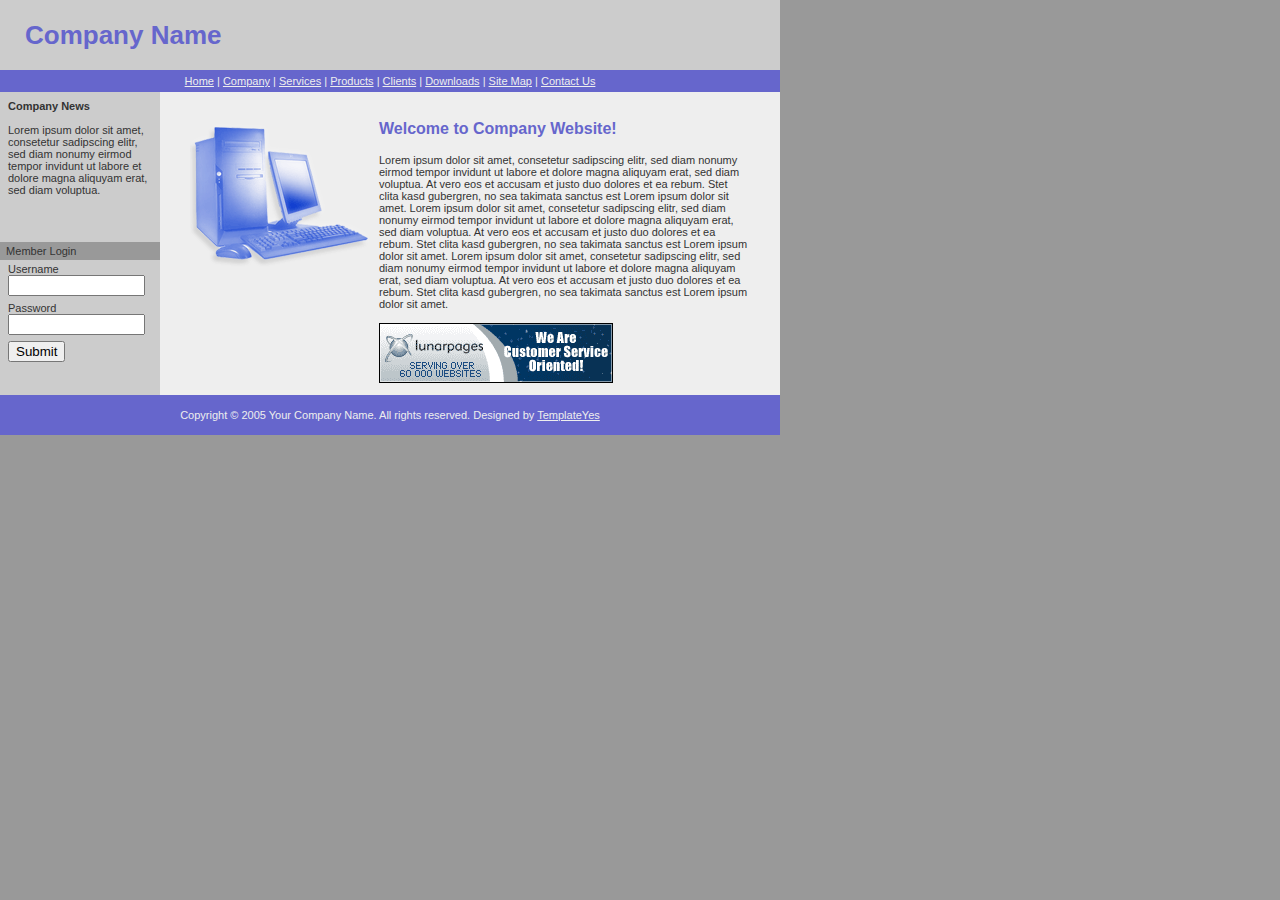
<file: Temp1/index.htm>
<html>
<head>
<title>Your Company Name</title>
<meta http-equiv="Content-Type" content="text/html; charset=iso-8859-1">
<style type="text/css">
</style>
<link rel="stylesheet" href="css/styles.css" type="text/css">
</head>
<body bgcolor="#999999" text="#000000" leftmargin="0" topmargin="0" marginwidth="0" marginheight="0" link="#eeeeee">
<table width="780" cellspacing="0" cellpadding="0" border="0">
  <tr> 
    <td style="padding-left:25px" height="70" colspan="2" bgcolor="#CCCCCC" class="logo">Company 
      Name </td>
  </tr>
  <tr> 
    <td height="22" colspan="2" bgcolor="#6666CC" align="center" class="text2"> 
      <a href="#">Home</a> | <a href="#">Company</a> | <a href="#">Services</a> 
      | <a href="#">Products</a> | <a href="#">Clients</a> | <a href="#">Downloads</a> 
      | <a href="#">Site Map</a> | <a href="#">Contact Us</a></td>
  </tr>
</table>
<table width="780" cellspacing="0" cellpadding="0" border="0">
  <tr> 
    <td bgcolor="#CCCCCC" height="250" valign="top" width="160"> 
      <table width="160" cellspacing="0" cellpadding="8" border="0" height="150">
        <tr> 
          <td class="text" valign="top"><b>Company News<br>
            </b><br>
            Lorem ipsum dolor sit amet, consetetur sadipscing elitr, sed diam 
            nonumy eirmod tempor invidunt ut labore et dolore magna aliquyam erat, 
            sed diam voluptua.</td>
        </tr>
      </table>
      <table width="160" cellspacing="0" cellpadding="0" class="textcontent">
        <tr> 
          <td height="18" bgcolor="#999999" class="text">&nbsp;&nbsp;Member Login</td>
        </tr>
      </table>
      <table width="150" cellspacing="0" cellpadding="3" border="0" align="center" class="text">
        <tr> 
          <td class="textcontent"> Username<br>
            <input type="text" name="textfield" size="14">
          </td>
        </tr>
        <tr> 
          <td class="textcontent"> Password<br>
            <input type="text" name="textfield2" size="14">
          </td>
        </tr>
        <tr> 
          <td class="textcontent"> 
            <input type="submit" name="Submit" value="Submit">
          </td>
        </tr>
      </table>
    </td>
    <td bgcolor="#eeeeee" height="250" valign="top"> <br>
      <table width="580" cellspacing="10" cellpadding="0" align="center" border="0">
        <tr valign="top"> 
          <td width="179"><img src="images/computer.gif" width="179" height="150"></td>
          <td class="text"> 
            <p class="title"> Welcome to Company Website!</p>
            <p>Lorem ipsum dolor sit amet, consetetur sadipscing elitr, sed diam 
              nonumy eirmod tempor invidunt ut labore et dolore magna aliquyam 
              erat, sed diam voluptua. At vero eos et accusam et justo duo dolores 
              et ea rebum. Stet clita kasd gubergren, no sea takimata sanctus 
              est Lorem ipsum dolor sit amet. Lorem ipsum dolor sit amet, consetetur 
              sadipscing elitr, sed diam nonumy eirmod tempor invidunt ut labore 
              et dolore magna aliquyam erat, sed diam voluptua. At vero eos et 
              accusam et justo duo dolores et ea rebum. Stet clita kasd gubergren, 
              no sea takimata sanctus est Lorem ipsum dolor sit amet. Lorem ipsum 
              dolor sit amet, consetetur sadipscing elitr, sed diam nonumy eirmod 
              tempor invidunt ut labore et dolore magna aliquyam erat, sed diam 
              voluptua. At vero eos et accusam et justo duo dolores et ea rebum. 
              Stet clita kasd gubergren, no sea takimata sanctus est Lorem ipsum 
              dolor sit amet.</p>
            <p><a href="http://www.lunarpages.com/?id=webdotcom&campaign=tytempls" target="_blank"><img src="images/banner.gif" width="234" height="60" border="0" vspace="2"></a></p>
            </td>
        </tr>
      </table>
    </td>
  </tr>
</table>
<table width="780" cellspacing="0" cellpadding="0" height="40" border="0">
  <tr> 
    <td bgcolor="#6666CC" height="30" align="center" class="text2"> Copyright 
      &copy; 2005 Your Company Name. All rights reserved. Designed by <a href="http://www.templateyes.com" target="_blank">TemplateYes</a></td>
  </tr>
</table>
</body>
</html>
</file>
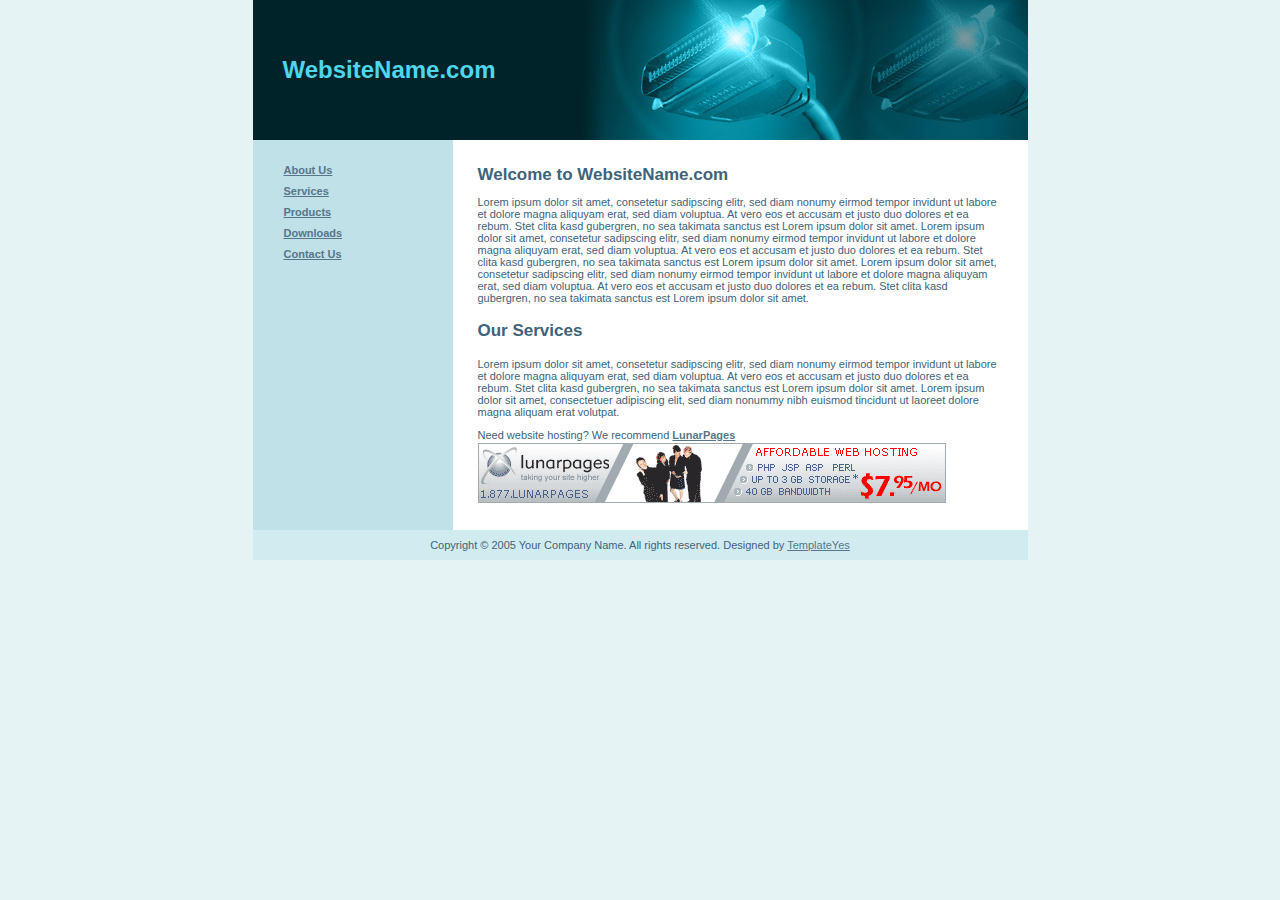
<file: Temp2/index.htm>
<html>
<head>
<title>Your Company Name</title>
<meta http-equiv="Content-Type" content="text/html; charset=iso-8859-1">
<link rel="stylesheet" href="css/styles.css" type="text/css">
</head>

<body>
<table width="775" border="0" align="center" cellpadding="0" cellspacing="0" height="140">
  <tr> 
    <td style="padding-left:30px" background="images/image1.jpg" class="logo">WebsiteName.com</td>
  </tr>
</table>
<table width="775" border="0" align="center" cellpadding="0" cellspacing="0">
  <tr> 
    <td bgcolor="#BFE1E7" width="200" valign="top" align="center"> <br>
      <table width="150" border="0" align="center" cellpadding="3" cellspacing="3" class="text">
        <tr> 
          <td><b><a href="#">About Us</a></b></td>
        </tr>
        <tr> 
          <td><b><a href="#">Services</a></b></td>
        </tr>
        <tr> 
          <td><b><a href="#">Products</a></b></td>
        </tr>
        <tr> 
          <td><b><a href="#">Downloads</a></b></td>
        </tr>
        <tr>
          <td><b><a href="#">Contact Us</a></b></td>
        </tr>
      </table>
    </td>
    <td style="padding-left:25px; padding-right:25px; padding-top:25px; padding-bottom:25px" class="text" bgcolor="#FFFFFF"><span class="title">Welcome 
      to WebsiteName.com</span> 
      <p>Lorem ipsum dolor sit amet, consetetur sadipscing elitr, sed diam nonumy 
        eirmod tempor invidunt ut labore et dolore magna aliquyam erat, sed diam 
        voluptua. At vero eos et accusam et justo duo dolores et ea rebum. Stet 
        clita kasd gubergren, no sea takimata sanctus est Lorem ipsum dolor sit 
        amet. Lorem ipsum dolor sit amet, consetetur sadipscing elitr, sed diam 
        nonumy eirmod tempor invidunt ut labore et dolore magna aliquyam erat, 
        sed diam voluptua. At vero eos et accusam et justo duo dolores et ea rebum. 
        Stet clita kasd gubergren, no sea takimata sanctus est Lorem ipsum dolor 
        sit amet. Lorem ipsum dolor sit amet, consetetur sadipscing elitr, sed 
        diam nonumy eirmod tempor invidunt ut labore et dolore magna aliquyam 
        erat, sed diam voluptua. At vero eos et accusam et justo duo dolores et 
        ea rebum. Stet clita kasd gubergren, no sea takimata sanctus est Lorem 
        ipsum dolor sit amet.</p>
      <p class="title">Our Services</p>
      <p>Lorem ipsum dolor sit amet, consetetur sadipscing elitr, sed diam nonumy 
        eirmod tempor invidunt ut labore et dolore magna aliquyam erat, sed diam 
        voluptua. At vero eos et accusam et justo duo dolores et ea rebum. Stet 
        clita kasd gubergren, no sea takimata sanctus est Lorem ipsum dolor sit 
        amet. Lorem ipsum dolor sit amet, consectetuer adipiscing elit, sed diam 
        nonummy nibh euismod tincidunt ut laoreet dolore magna aliquam erat volutpat.</p>
      <p>Need website hosting? We recommend <a href="http://www.lunarpages.com/?id=webdotcom&campaign=tytempls" target="_blank"><b>LunarPages</b></a><br>
        <a href="http://www.lunarpages.com/?id=webdotcom&campaign=tytempls" target="_blank"><img src="images/banner.gif" width="468" height="60" border="0" vspace="2"></a> 
        </p>
      
    </td>
  </tr>
</table>
<table width="775" border="0" align="center" cellpadding="0" cellspacing="0" height="30">
  <tr> 
    <td class="text" align="center" bgcolor="#D0ECF1">Copyright &copy; 2005 Your 
      Company Name. All rights reserved. Designed by <a href="http://www.templateyes.com" target="_blank">TemplateYes</a></td>
  </tr>
</table>
</body>
</html>
</file>
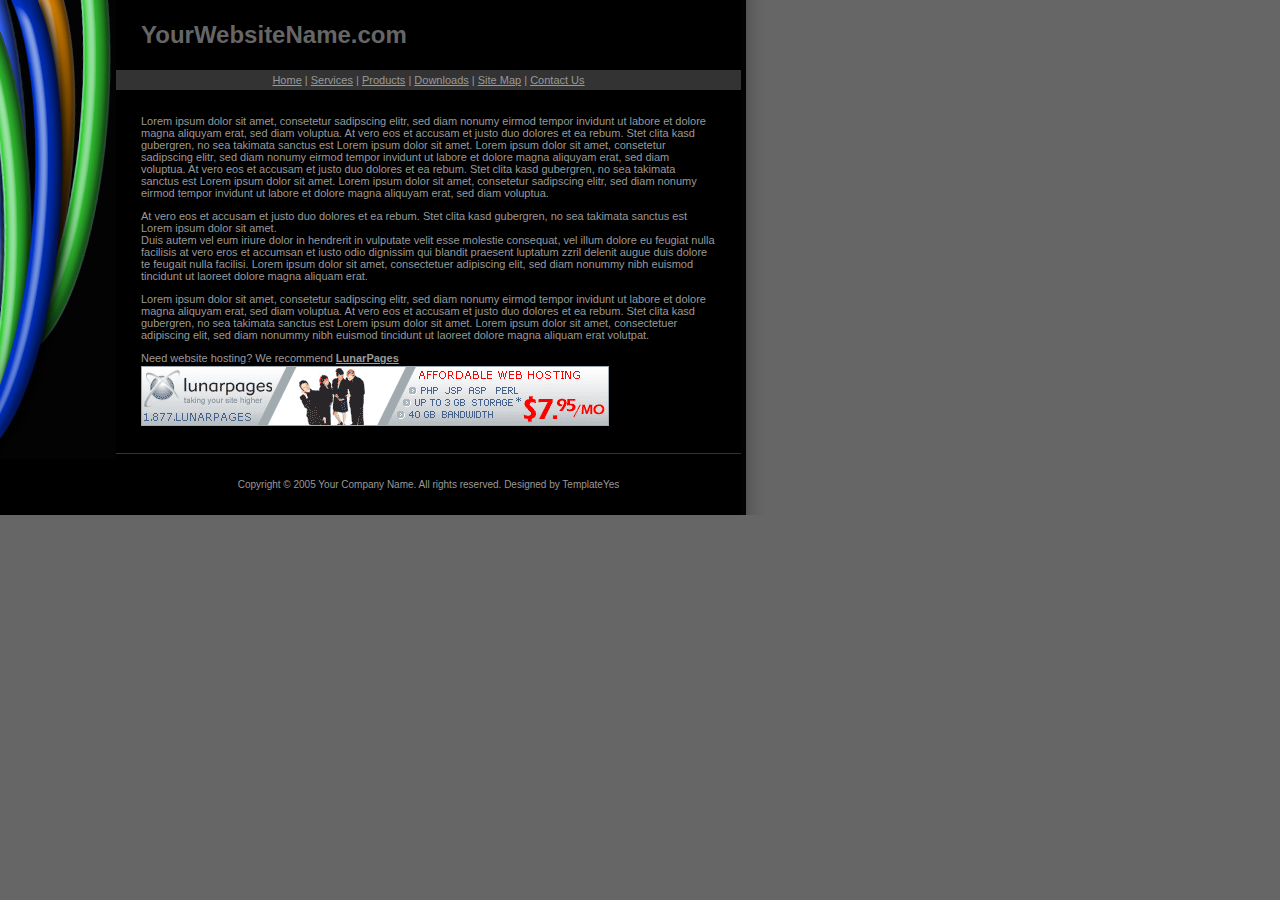
<file: Temp3/index.htm>
<html>
<head>
<title>Your Website Name</title>
<meta http-equiv="Content-Type" content="text/html; charset=iso-8859-1">
<link rel="stylesheet" href="css/styles.css" type="text/css">
</head>

<body bgcolor="#FFFFFF" text="#000000">
<table width="765" border="0" cellpadding="0" cellspacing="0">
  <tr valign="top"> 
    <td width="116" bgcolor="#000000"><img src="images/image1.jpg" width="116" height="459"></td>
    <td bgcolor="#000000">
      <table width="100%" border="0" cellpadding="0" cellspacing="0">
        <tr> 
          <td style="padding-left:25px" height="70" class="logo">YourWebsiteName.com</td>
        </tr>
        <tr> 
          <td bgcolor="#333333" class="text" height="20" align="center"><a href="#">Home</a> 
            | <a href="#">Services</a> | <a href="#">Products</a> | <a href="#">Downloads</a> 
            | <a href="#">Site Map</a> | <a href="#">Contact Us</a></td>
        </tr>
        <tr> 
          <td style="padding-left:25px; padding-right:25px; padding-top:25px; padding-bottom:25px" class="text">Lorem 
            ipsum dolor sit amet, consetetur sadipscing elitr, sed diam nonumy 
            eirmod tempor invidunt ut labore et dolore magna aliquyam erat, sed 
            diam voluptua. At vero eos et accusam et justo duo dolores et ea rebum. 
            Stet clita kasd gubergren, no sea takimata sanctus est Lorem ipsum 
            dolor sit amet. Lorem ipsum dolor sit amet, consetetur sadipscing 
            elitr, sed diam nonumy eirmod tempor invidunt ut labore et dolore 
            magna aliquyam erat, sed diam voluptua. At vero eos et accusam et 
            justo duo dolores et ea rebum. Stet clita kasd gubergren, no sea takimata 
            sanctus est Lorem ipsum dolor sit amet. Lorem ipsum dolor sit amet, 
            consetetur sadipscing elitr, sed diam nonumy eirmod tempor invidunt 
            ut labore et dolore magna aliquyam erat, sed diam voluptua. 
            <p>At vero eos et accusam et justo duo dolores et ea rebum. Stet clita 
              kasd gubergren, no sea takimata sanctus est Lorem ipsum dolor sit 
              amet. <br>
              Duis autem vel eum iriure dolor in hendrerit in vulputate velit 
              esse molestie consequat, vel illum dolore eu feugiat nulla facilisis 
              at vero eros et accumsan et iusto odio dignissim qui blandit praesent 
              luptatum zzril delenit augue duis dolore te feugait nulla facilisi. 
              Lorem ipsum dolor sit amet, consectetuer adipiscing elit, sed diam 
              nonummy nibh euismod tincidunt ut laoreet dolore magna aliquam erat.</p>
            <p>Lorem ipsum dolor sit amet, consetetur sadipscing elitr, sed diam 
              nonumy eirmod tempor invidunt ut labore et dolore magna aliquyam 
              erat, sed diam voluptua. At vero eos et accusam et justo duo dolores 
              et ea rebum. Stet clita kasd gubergren, no sea takimata sanctus 
              est Lorem ipsum dolor sit amet. Lorem ipsum dolor sit amet, consectetuer 
              adipiscing elit, sed diam nonummy nibh euismod tincidunt ut laoreet 
              dolore magna aliquam erat volutpat.</p>
            <p>Need website hosting? We recommend <a href="http://www.lunarpages.com/?id=webdotcom&campaign=tytempls" target="_blank"><b>LunarPages</b></a><br>
              <a href="http://www.lunarpages.com/?id=webdotcom&campaign=tytempls" target="_blank"><img src="images/banner.gif" width="468" height="60" border="0" vspace="2"></a></p>
          </td>
        </tr>
        <tr> 
          <td style="padding-left:25px; padding-right:25px; padding-top:25px; padding-bottom:25px; border-top:1px solid #333333" class="bottom" align="center">Copyright 
            &copy; 2005 Your Company Name. All rights reserved. Designed by <a href="http://www.templateyes.com" class="designby" target="_blank">TemplateYes</a></td>
        </tr>
      </table>
    </td>
    <td width="24" background="images/image2.jpg"><img src="images/image2.jpg" width="24" height="26"></td>
  </tr>
</table>
</body>
</html>
</file>
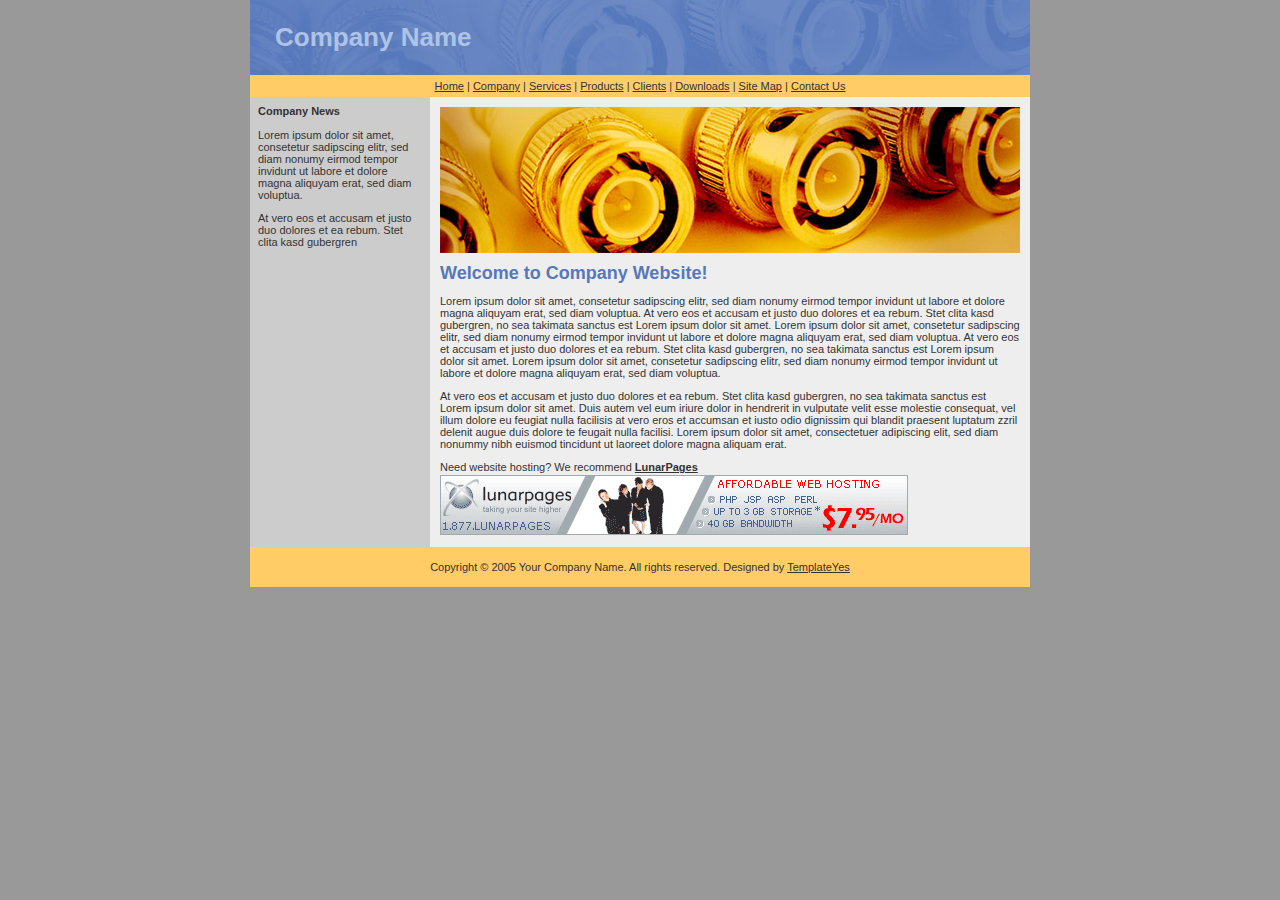
<file: Temp4/index.htm>
<html>
<head>
<title>Your Company Name</title>
<meta http-equiv="Content-Type" content="text/html; charset=iso-8859-1">
<link rel="stylesheet" href="css/styles.css" type="text/css">
</head>
<body bgcolor="#999999" leftmargin="0" topmargin="0" marginwidth="0" marginheight="0">
<table width="780" cellspacing="0" cellpadding="0" border="0" align="center">
  <tr>
    <td style="padding-left:25px" bgcolor="#5678BB" class="logo" height="75" background="images/bg.jpg"> 
      Company Name</td>
  </tr>
  <tr> 
    <td height="22" colspan="2" bgcolor="#999999"> 
      <table width="100%" cellspacing="0" cellpadding="0" border="0">
        <tr> 
          <td height="22" bgcolor="#FFCC66" class="text" align="center"> <a href="#">Home</a> 
            | <a href="#">Company</a> | <a href="#">Services</a> | <a href="#">Products</a> 
            | <a href="#">Clients</a> | <a href="#">Downloads</a> | <a href="#">Site 
            Map</a> | <a href="#">Contact Us</a></td>
        </tr>
      </table>
    </td>
  </tr>
</table>
<table width="780" cellspacing="0" cellpadding="0" border="0" align="center">
  <tr> 
    <td bgcolor="#CCCCCC" height="250" valign="top" width="180"> 
      <table width="100%" cellspacing="0" cellpadding="8" border="0">
        <tr> 
          <td class="text">
            <p><b>Company News<br>
              <br>
              </b>Lorem ipsum dolor sit amet, consetetur sadipscing elitr, sed 
              diam nonumy eirmod tempor invidunt ut labore et dolore magna aliquyam 
              erat, sed diam voluptua.</p>
            <p>At vero eos et accusam et justo duo dolores et ea rebum. Stet clita 
              kasd gubergren</p>
          </td>
        </tr>
      </table>
      
    </td>
    <td bgcolor="#eeeeee" valign="top"> 
      <table width="100%" cellspacing="10" cellpadding="0" align="center" border="0">
        <tr> 
          <td valign="top" class="text"><img src="images/main.jpg" width="580" height="146"></td>
        </tr>
        <tr> 
          <td valign="top" class="text"> 
            <p><span class="title">Welcome to Company Website!</span></p>
            <p>Lorem ipsum dolor sit amet, consetetur sadipscing elitr, sed diam 
              nonumy eirmod tempor invidunt ut labore et dolore magna aliquyam 
              erat, sed diam voluptua. At vero eos et accusam et justo duo dolores 
              et ea rebum. Stet clita kasd gubergren, no sea takimata sanctus 
              est Lorem ipsum dolor sit amet. Lorem ipsum dolor sit amet, consetetur 
              sadipscing elitr, sed diam nonumy eirmod tempor invidunt ut labore 
              et dolore magna aliquyam erat, sed diam voluptua. At vero eos et 
              accusam et justo duo dolores et ea rebum. Stet clita kasd gubergren, 
              no sea takimata sanctus est Lorem ipsum dolor sit amet. Lorem ipsum 
              dolor sit amet, consetetur sadipscing elitr, sed diam nonumy eirmod 
              tempor invidunt ut labore et dolore magna aliquyam erat, sed diam 
              voluptua. </p>
            <p>At vero eos et accusam et justo duo dolores et ea rebum. Stet clita 
              kasd gubergren, no sea takimata sanctus est Lorem ipsum dolor sit 
              amet. Duis autem vel eum iriure dolor in hendrerit in vulputate 
              velit esse molestie consequat, vel illum dolore eu feugiat nulla 
              facilisis at vero eros et accumsan et iusto odio dignissim qui blandit 
              praesent luptatum zzril delenit augue duis dolore te feugait nulla 
              facilisi. Lorem ipsum dolor sit amet, consectetuer adipiscing elit, 
              sed diam nonummy nibh euismod tincidunt ut laoreet dolore magna 
              aliquam erat.</p>
            <p>Need website hosting? We recommend <a href="http://www.lunarpages.com/?id=webdotcom&campaign=tytempls" target="_blank"><b>LunarPages</b></a><br>
              <a href="http://www.lunarpages.com/?id=webdotcom&campaign=tytempls" target="_blank"><img src="images/banner.gif" width="468" height="60" border="0" vspace="2"></a></p>
            </td>
        </tr>
      </table>
    </td>
  </tr>
</table>
<table width="780" cellspacing="0" cellpadding="0" height="40" border="0" align="center">
  <tr> 
    <td bgcolor="#FFCC66" height="24" class="text" align="center"> Copyright &copy; 
      2005 Your Company Name. All rights reserved. Designed by <a href="http://www.templateyes.com" target="_blank">TemplateYes</a></td>
  </tr>
</table>
</body>
</html>
</file>
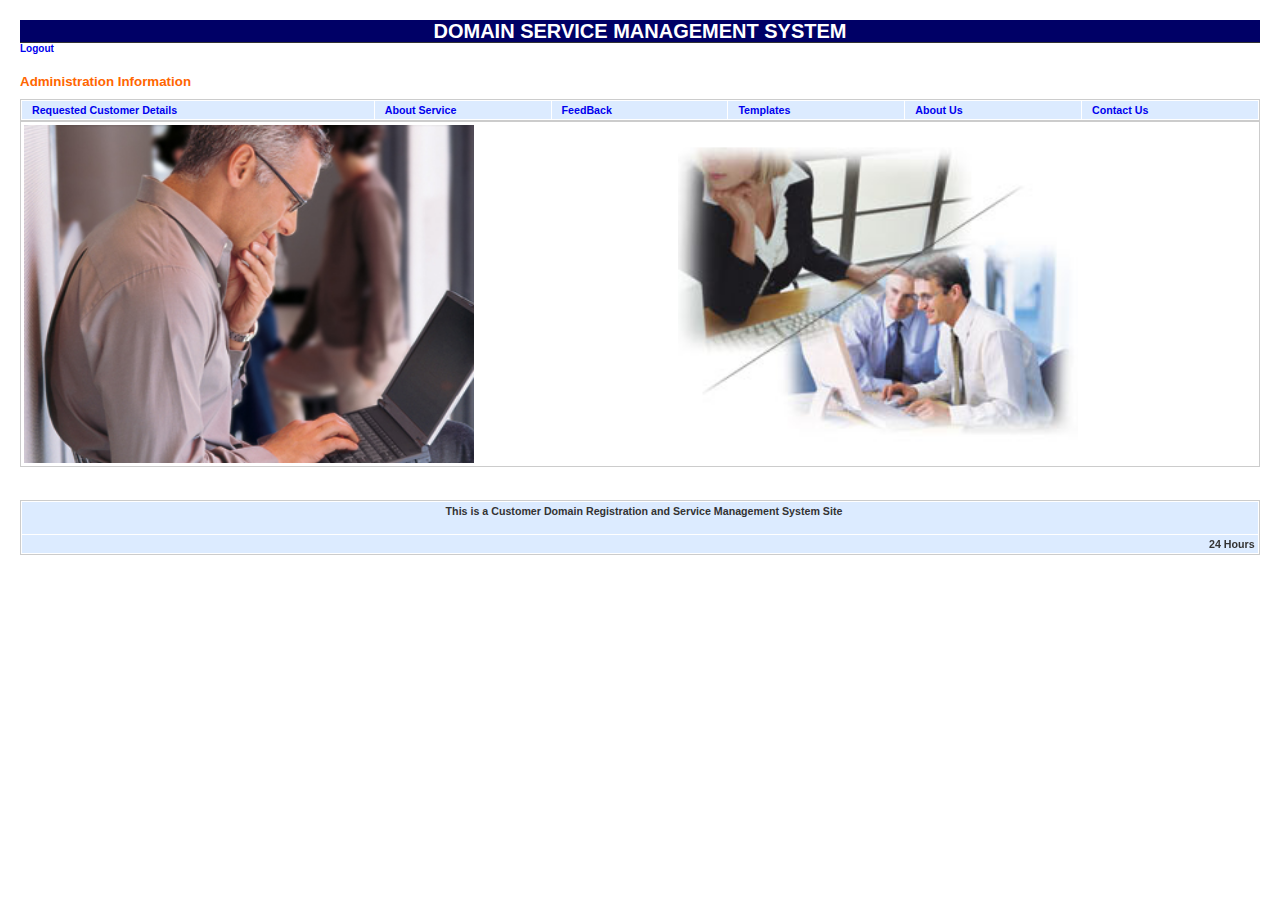
<file: AdminHome.html>
<HTML><HEAD><style>

a
{
           color:"Black";
           text-decoration:none;
}
a:hover
{
            color:Gray;
            text-decoration:underline;

}

</style>

<TITLE>Home Page</TITLE>
<META><LINK href="css/simple.css" type=text/css rel=stylesheet>
<BODY class=rightPage><A name=Entity_1></A>
<DIV class=caption1>DOMAIN SERVICE MANAGEMENT SYSTEM</DIV>
<b><a href ="CMSHome.html" >Logout</a></b>
<DIV class=caption2>Administration Information</DIV>
<TABLE class=tabformat cellSpacing=1 cellPadding=2 width="100%" border=0 >
  <TBODY>
  <TR>
	<TD class=tabhead width="20%"><a href="CustomerDetails.jsp">Requested Customer Details</a></TD>
    <TD class=tabhead width="10%"><a href="AdminAboutService.jsp">About Service</a></TD>
    <TD class=tabhead width="10%"><a href="FeedBack.jsp">FeedBack</a></TD>
    <TD class=tabhead width="10%"><a href="AdminShowTemplates.jsp">Templates</a></TD>
    <TD class=tabhead width="10%"><a href="AdminAboutUs.jsp">About Us</a></TD>
    <TD class=tabhead width="10%"><a href="AdminContactUs.jsp">Contact Us</a></TD>

  </TBODY></TABLE>
<TABLE class=tabformat cellSpacing=1 cellPadding=2 width="100%" border=0>
  <TBODY>
  <TR>
  <TD><img src="IMAGES/mgr2.jpg" heigth="360" width="450"></td>
  <TD><img src="IMAGES/customer.jpg" heigth="450" width="400"></td>
  </TR>

</TBODY></TABLE>
<br>
<br>
<br>
<TABLE class=tabformat cellSpacing=1 cellPadding=2 width="100%" border=0>
  <TR>
    <TD class=tabhead width="10%"><H4><center>This is a Customer Domain  Registration and Service Management System Site</center></h4></TD>
 </TR>
  <tr>
    <TD class=tabhead width="35%"><marquee><b>24 Hours Application dovelopment and Hosting Service </b></marquee></TD>
  </tr>
</TABLE>


</BODY></HTML>
</file>
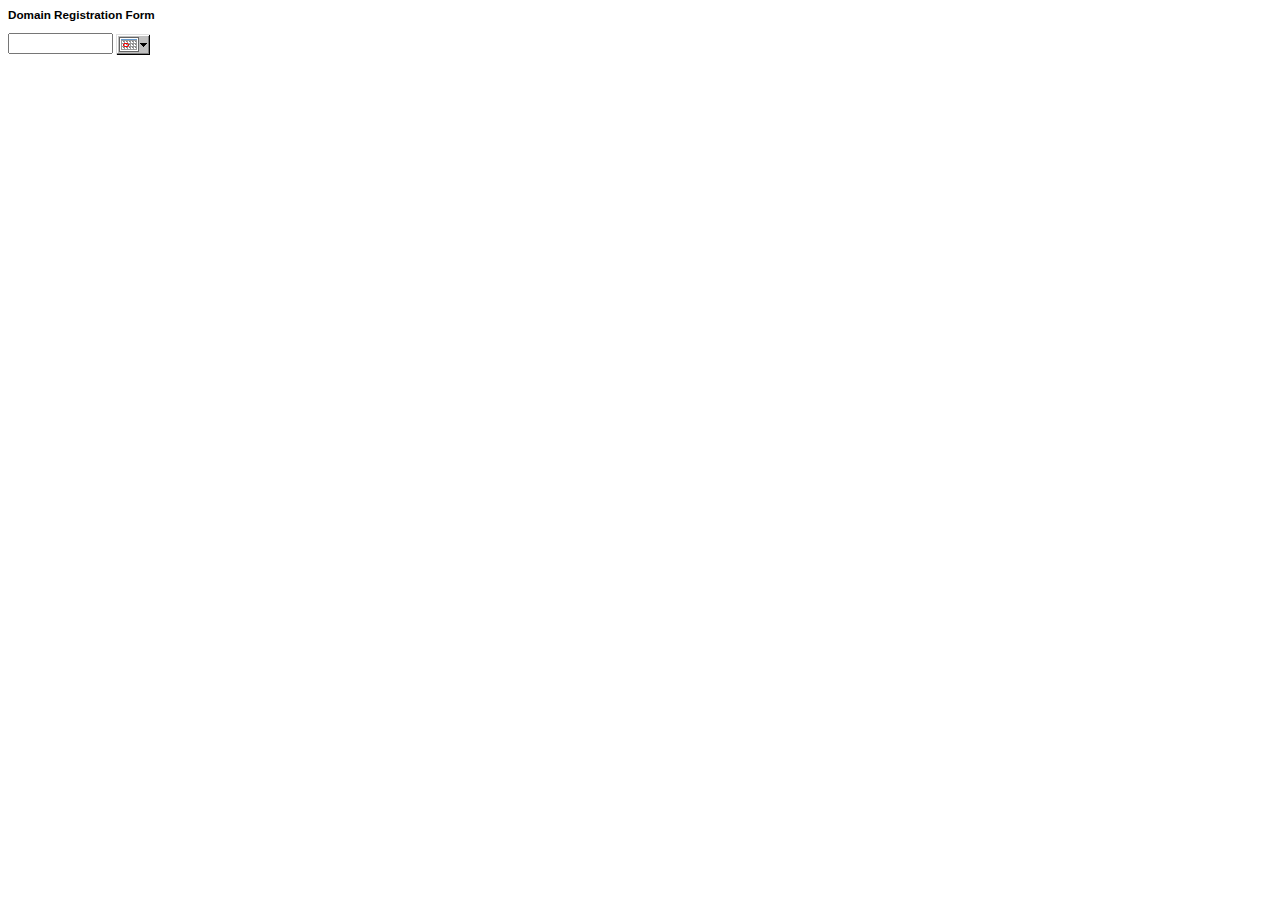
<file: cal.html>
<HTML><HEAD><TITLE>Home Page</TITLE>
<META><LINK href="css/simple.css" type=text/css type=text/css rel=stylesheet>
<html>
<body bgcolor=lightblue>
<h3>Domain Registration Form</h3>

<form name="f1"  action="DomainRegister" ">
<td><input type=text name="date" size=10 readonly>

 <a href="javascript:void(0)" onclick="if(self.gfPop)gfPop.fPopCalendar(document.f1.date);
			 return false;" HIDEFOCUS tabIndex=5>

			<img name="popcal" align="absmiddle" src="Calendar\calbtn.gif" width="34" height="22" border="0" alt="">
</td>
</tr>

<tr>

</form>

<iframe width=174 height=189 name="gToday:normal:agenda.js" id="gToday:normal:agenda.js" src="Calendar\ipopeng.htm" scrolling="no" frameborder="0" style="visibility:visible; z-index:999; position:absolute; left:-500px; top:0px;">
</iframe>


</body>
</html>
</file>
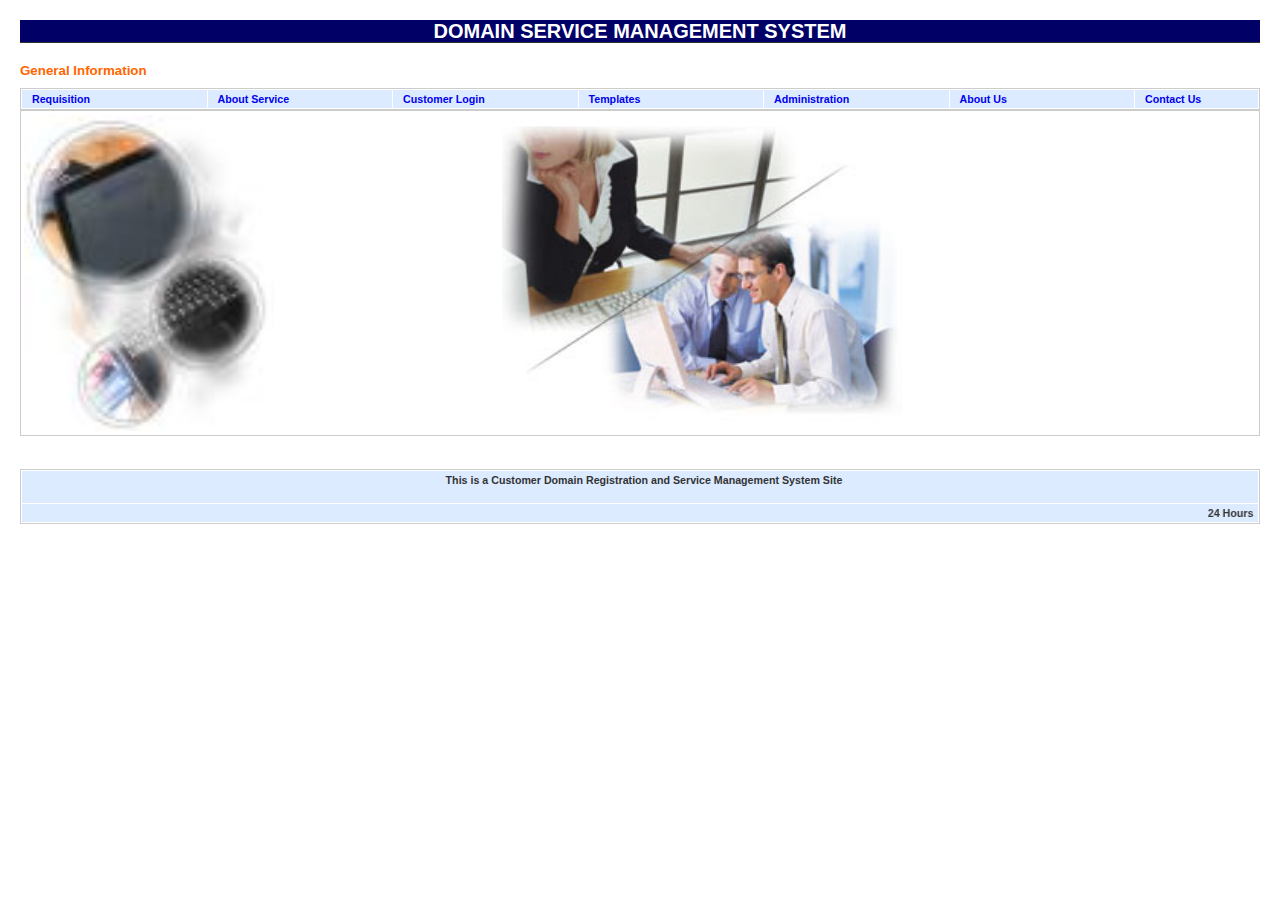
<file: CMSHome.html>
<HTML><HEAD><style>

a
{
           color:"Black";
           text-decoration:none;
}
a:hover
{
            color:Gray;
            text-decoration:underline;

}

</style>

<TITLE>Home Page</TITLE>

<LINK href="css/simple.css" type=text/css rel=stylesheet>


<BODY class=rightPage>
<DIV class=caption1>DOMAIN SERVICE MANAGEMENT SYSTEM</DIV>
<DIV class=caption2>General Information</DIV>


<TABLE class=tabformat cellSpacing=1 cellPadding=2 width="100%" border=0 >
  <TBODY>
  <TR>
	<TD class=tabhead width="15%"><a href="RequisitionForm.jsp">Requisition</a></TD>
    <TD class=tabhead width="15%"><a href="ServiceDetails.jsp">About Service</a></TD>
    <TD class=tabhead width="15%"><a href="CustLogin.jsp">Customer Login</a></TD>
    <TD class=tabhead width="15%"><a href="ShowTemplates.jsp">Templates</a></TD>
    <TD class=tabhead width="15%"><a href="LoginCheck">Administration</a></TD>
    <TD class=tabhead width="15%"><a href="AboutUs.jsp">About Us</a></TD>
    <TD class=tabhead width="15%"><a href="ContactUs.jsp">Contact Us</a></TD>

  </TBODY></TABLE>
<TABLE class=tabformat cellSpacing=1 cellPadding=2 width="100%" border=0>
  <TBODY>
  <TR>
  <TD><img src="IMAGES/cmst4.jpg" heigth="360" width="250"></td>
  <TD><img src="IMAGES/customer.jpg" heigth="450" width="400"></td>
  </TR>

</TBODY></TABLE>
<br>
<br>
<br>
<TABLE class=tabformat cellSpacing=1 cellPadding=2 width="100%" border=0>
  <TR>
    <TD class=tabhead width="10%"><H4><center>This is a Customer Domain  Registration and Service Management System Site</center></h4></TD>
 </TR>
  <tr>
    <TD class=tabhead width="35%"><marquee><b>24 Hours Application dovelopment and Hosting Service </b></marquee></TD>
  </tr>
</TABLE>


</BODY></HTML>
</file>
<file: Temp1/css/styles.css>
a:link {  color: #eeeeee; text-decoration: underline;}
a:visited {  color: #eeeeee; text-decoration: underline;}
a:hover {  color: #eeeeee; text-decoration: none;}
.logo {  font-family: Verdana, Arial, Helvetica, sans-serif; font-size: 26px; font-weight: bold; color: #6666CC}
.text {  font-family: Verdana, Arial, Helvetica, sans-serif; font-size: 11px; color: #333333}
.text2 {  font-family: Verdana, Arial, Helvetica, sans-serif; font-size: 11px; color: #EEEEEE}
.title {  font-family: Verdana, Arial, Helvetica, sans-serif; font-size: 16px; font-weight: bold; color: #6666CC}
</file>
<file: Temp2/css/styles.css>
body {  margin-top: 0px; margin-right: 0px; margin-bottom: 0px; margin-left: 0px; background-color: #E5F3F5}
.text {  font-family: Verdana, Arial, Helvetica, sans-serif; font-size: 11px; color: #40637A}
.title {  font-family: Verdana, Arial, Helvetica, sans-serif; font-size: 17px; color: #40637A; font-weight: bold}
.logo {  font-family: Verdana, Arial, Helvetica, sans-serif; font-size: 24px; font-weight: bold; color: #4DD6EC}
.bottom {  font-family: Verdana, Arial, Helvetica, sans-serif; font-size: 10px; color: #CFD8DE}
a:link {  color: #57768A; text-decoration: underline}
a:visited {  color: #57768A; text-decoration: underline}
a:hover {  color: #333333; text-decoration: none}
a.designby:link {  color: #999999; text-decoration: none}
a.designby:visited {  color: #999999; text-decoration: none}
a.designby:hover {  color: #339933; text-decoration: none}
</file>
<file: Temp3/css/styles.css>
body {  margin-top: 0px; margin-right: 0px; margin-bottom: 0px; margin-left: 0px; background-color: #666666}
.text {  font-family: Verdana, Arial, Helvetica, sans-serif; font-size: 11px; color: #999999}
.logo {  font-family: Verdana, Arial, Helvetica, sans-serif; font-size: 24px; font-weight: bold; color: #666666}
.bottom {  font-family: Verdana, Arial, Helvetica, sans-serif; font-size: 10px; color: #999999}
a:link {  color: #999999; text-decoration: underline}
a:visited {  color: #999999; text-decoration: underline}
a:hover {  color: #339933; text-decoration: underline}
a.designby:link {  color: #999999; text-decoration: none}
a.designby:visited {  color: #999999; text-decoration: none}
a.designby:hover {  color: #339933; text-decoration: none}
</file>
<file: Temp4/css/styles.css>
a:link {  color: #333333; text-decoration: underline}
a:visited {  color: #333333; text-decoration: underline}
a:hover {  color: #333333; text-decoration: none}
.logo {  font-family: Verdana, Arial, Helvetica, sans-serif; font-size: 26px; font-weight: bold; color: #AEC3E5}
.text {  font-family: Verdana, Arial, Helvetica, sans-serif; font-size: 11px; color: #333333}
.title {  font-family: Verdana, Arial, Helvetica, sans-serif; font-size: 18px; font-weight: bold; color: #5678BB}
</file>
<file: css/simple.css>
BODY {
	FONT-SIZE: 10px; BACKGROUND: #ffffff; VISIBILITY: visible; COLOR: #000000; FONT-FAMILY: Verdana, Geneva, Arial, Helvetica, sans-serif
}
.topPage {
	PADDING-RIGHT: 0px; PADDING-LEFT: 0px; BACKGROUND: url(Img/fBg.png) #000066; PADDING-BOTTOM: 0px; MARGIN: 0px; PADDING-TOP: 0px
}
.rightPage {
	MARGIN: 20px
}
.leftPage {
	BACKGROUND: #dcebff
}
.title {
	PADDING-RIGHT: 0px; PADDING-LEFT: 0pt; BACKGROUND: #000066; VISIBILITY: visible; PADDING-BOTTOM: 0px; MARGIN: auto; VERTICAL-ALIGN: middle; WIDTH: 100%; LINE-HEIGHT: 52px; PADDING-TOP: 0px; FONT-FAMILY: Verdana, Geneva, Arial, Helvetica, sans-serif; HEIGHT: 52px
}
.title1 {
	PADDING-RIGHT: 0px; DISPLAY: block; PADDING-LEFT: 10px; FONT-WEIGHT: bold; FONT-SIZE: 16pt; FLOAT: left; VISIBILITY: visible; MARGIN: auto; VERTICAL-ALIGN: middle; COLOR: #ffffff; LINE-HEIGHT: 52px; FONT-FAMILY: Verdana, Geneva, Arial, Helvetica, sans-serif
}
.separator1 {
	DISPLAY: block; FONT-SIZE: 5pt; BACKGROUND: #ffffff; LEFT: 6px; FLOAT: left; VISIBILITY: visible; MARGIN-LEFT: 6px; VERTICAL-ALIGN: middle; WIDTH: 10pt; COLOR: #ffffff; LINE-HEIGHT: 3px; MARGIN-RIGHT: 6px; FONT-FAMILY: Verdana, Geneva, Arial, Helvetica, sans-serif; POSITION: relative; TOP: 26px; HEIGHT: 3px
}
.title2 {
	PADDING-RIGHT: 0px; DISPLAY: block; PADDING-LEFT: 10px; FONT-WEIGHT: normal; FONT-SIZE: 16pt; FLOAT: left; VISIBILITY: visible; PADDING-BOTTOM: 0px; VERTICAL-ALIGN: middle; COLOR: #ffffff; LINE-HEIGHT: 52px; PADDING-TOP: 0px; FONT-FAMILY: Verdana, Geneva, Arial, Helvetica, sans-serif
}
.separator2 {
	DISPLAY: none; FONT-SIZE: 20pt; FLOAT: left; VISIBILITY: visible; VERTICAL-ALIGN: middle; WIDTH: 20pt; COLOR: #ffffff; LINE-HEIGHT: 52px; FONT-FAMILY: Verdana, Geneva, Arial, Helvetica, sans-serif
}
.titleimage {
	PADDING-RIGHT: 10px; VISIBILITY: visible; COLOR: #ffffff; LINE-HEIGHT: 20px; POSITION: relative; TOP: 6pt; TEXT-ALIGN: right
}
.topMenu {
	PADDING-RIGHT: 0pt; BORDER-TOP: white 1px solid; DISPLAY: block; PADDING-LEFT: 0pt; BACKGROUND: url(Img/A04.png); PADDING-BOTTOM: 0pt; MARGIN: 0pt; WIDTH: 100%; LINE-HEIGHT: 22px; PADDING-TOP: 0pt; BORDER-BOTTOM: black 1px solid
}
.topMenu A {
	PADDING-RIGHT: 6pt; DISPLAY: block; PADDING-LEFT: 6pt; FONT-SIZE: 8pt; BACKGROUND: url(Img/A04.png); VERTICAL-ALIGN: middle; COLOR: white; LINE-HEIGHT: 22px; WHITE-SPACE: nowrap; HEIGHT: 22px; TEXT-DECORATION: none
}
.topMenu A:hover {
	DISPLAY: block; BACKGROUND: url(Img/A04.png); LINE-HEIGHT: 22px; HEIGHT: 22px; TEXT-DECORATION: underline
}
.selected {
	PADDING-RIGHT: 6pt; DISPLAY: block; PADDING-LEFT: 6pt; FONT-SIZE: 8pt; BACKGROUND: url(Img/A02.png); MARGIN: 0pt; COLOR: white; LINE-HEIGHT: 22px; WHITE-SPACE: nowrap
}
.bookmark {
	FONT-WEIGHT: normal; FONT-SIZE: 8pt; VISIBILITY: visible; WIDTH: 100%; PADDING-TOP: 14px; FONT-FAMILY: Verdana, Geneva, Arial, Helvetica, sans-serif; TEXT-ALIGN: left
}
.bookmark A {
	PADDING-RIGHT: 2px; DISPLAY: block; PADDING-LEFT: 17px; FONT-WEIGHT: normal; FONT-SIZE: 8pt; VISIBILITY: visible; PADDING-BOTTOM: 2px; WIDTH: 100%; COLOR: #333333; LINE-HEIGHT: 12px; PADDING-TOP: 2px; FONT-FAMILY: Verdana, Geneva, Arial, Helvetica, sans-serif; HEIGHT: 12px; TEXT-ALIGN: left; TEXT-DECORATION: none
}
.bookmark A:link {
	
}
.bookmark A:visited {
	
}
.bookmark A:active {
	
}
.bookmark A:hover {
	FONT-WEIGHT: bold; COLOR: #000000
}
.caption1 {
	MARGIN-TOP: 14px; FONT-WEIGHT: bold; FONT-SIZE: 15pt; BACKGROUND: #000066; VISIBILITY: visible; PADDING-BOTTOM: 1px; COLOR: #ffffff; LINE-HEIGHT: 20px; PADDING-TOP: 1px; BORDER-BOTTOM: #333333 1pt solid; FONT-FAMILY: Verdana, Geneva, Arial, Helvetica, sans-serif; TEXT-ALIGN: center
}
.width770 {
	WIDTH: 770px
}
.caption2 {
	PADDING-RIGHT: 0px; PADDING-LEFT: 0px; FONT-WEIGHT: bold; FONT-SIZE: 10pt; VISIBILITY: visible; PADDING-BOTTOM: 5px; MARGIN: 15px 0px 5px; COLOR: #ff6600; PADDING-TOP: 5px; FONT-FAMILY: Verdana, Geneva, Arial, Helvetica, sans-serif
}
.tabformat {
	BORDER-RIGHT: #cccccc 1px solid; BORDER-TOP: #cccccc 1px solid; BORDER-LEFT: #cccccc 1px solid; BORDER-BOTTOM: #cccccc 1px solid
}
.tabhead {
	BORDER-RIGHT: #000000 0pt solid; PADDING-RIGHT: 2px; BORDER-TOP: #000000 0pt solid; PADDING-LEFT: 10px; FONT-WEIGHT: bold; FONT-SIZE: 8pt; BACKGROUND: #dcebff; VISIBILITY: visible; PADDING-BOTTOM: 3px; BORDER-LEFT: #000000 0pt solid; COLOR: #333333; PADDING-TOP: 3px; BORDER-BOTTOM: #000000 0pt solid; FONT-FAMILY: Verdana, Geneva, Arial, Helvetica, sans-serif; TEXT-ALIGN: 
}
.tabhead1 {
	BORDER-RIGHT: #000000 0pt solid; PADDING-RIGHT: 2px; BORDER-TOP: #000000 0pt solid; PADDING-LEFT: 10px; FONT-WEIGHT: bold; FONT-SIZE: 8pt; BACKGROUND: #dcebff; VISIBILITY: visible; PADDING-BOTTOM: 3px; BORDER-LEFT: #000000 0pt solid; COLOR: #333333; PADDING-TOP: 3px; BORDER-BOTTOM: #000000 0pt solid; FONT-FAMILY: Verdana, Geneva, Arial, Helvetica, sans-serif; TEXT-ALIGN: center
}

.tabdata {
	BORDER-RIGHT: #000000 0pt solid; PADDING-RIGHT: 2px; BORDER-TOP: #000000 0pt solid; PADDING-LEFT: 10px; FONT-WEIGHT: normal; FONT-SIZE: 8pt; BACKGROUND: #ebebeb; VISIBILITY: visible; PADDING-BOTTOM: 3px; BORDER-LEFT: #000000 0pt solid; COLOR: #333333; PADDING-TOP: 3px; BORDER-BOTTOM: #000000 0pt solid; FONT-FAMILY: Verdana, Geneva, Arial, Helvetica, sans-serif; TEXT-ALIGN: left
}
.titleLeft {
	PADDING-RIGHT: 0px; PADDING-LEFT: 0pt; BACKGROUND: #000066; VISIBILITY: visible; PADDING-BOTTOM: 0px; MARGIN: auto; VERTICAL-ALIGN: middle; WIDTH: 100%; COLOR: white; LINE-HEIGHT: 32px; PADDING-TOP: 0px; FONT-FAMILY: Verdana, Geneva, Arial, Helvetica, sans-serif
}
.titleLeft1 {
	FONT-SIZE: 12pt; COLOR: white; PADDING-TOP: 6px; HEIGHT: 32px; TEXT-ALIGN: center
}
.titleLeft2 {
	DISPLAY: none; FONT-SIZE: 10pt; COLOR: white; TEXT-ALIGN: center
}
.topLeft {
	BACKGROUND: #dcebff; HEIGHT: 100%
}
.topMenuLeft {
	
}
.topMenuLeft A {
	PADDING-RIGHT: 6pt; BORDER-TOP: #ffffff 1px solid; DISPLAY: block; PADDING-LEFT: 6pt; FONT-SIZE: 8pt; BACKGROUND: #ebebeb; VERTICAL-ALIGN: middle; COLOR: #000000; LINE-HEIGHT: 20px; WHITE-SPACE: nowrap; HEIGHT: 20px; TEXT-DECORATION: none
}
.topMenuLeft A:hover {
	BACKGROUND: url(Img/topBg.png) left top; COLOR: black
}
.selectedLeft {
	BORDER-TOP: #ffffff 1px solid; DISPLAY: block; PADDING-LEFT: 6px; FONT-WEIGHT: bold; FONT-SIZE: 8pt; BACKGROUND: white; VERTICAL-ALIGN: middle; WIDTH: 194px; COLOR: #ff6600; LINE-HEIGHT: 20px; TEXT-DECORATION: none
}
.leftPageLeft {
	BACKGROUND: #dcebff
}
</file>
